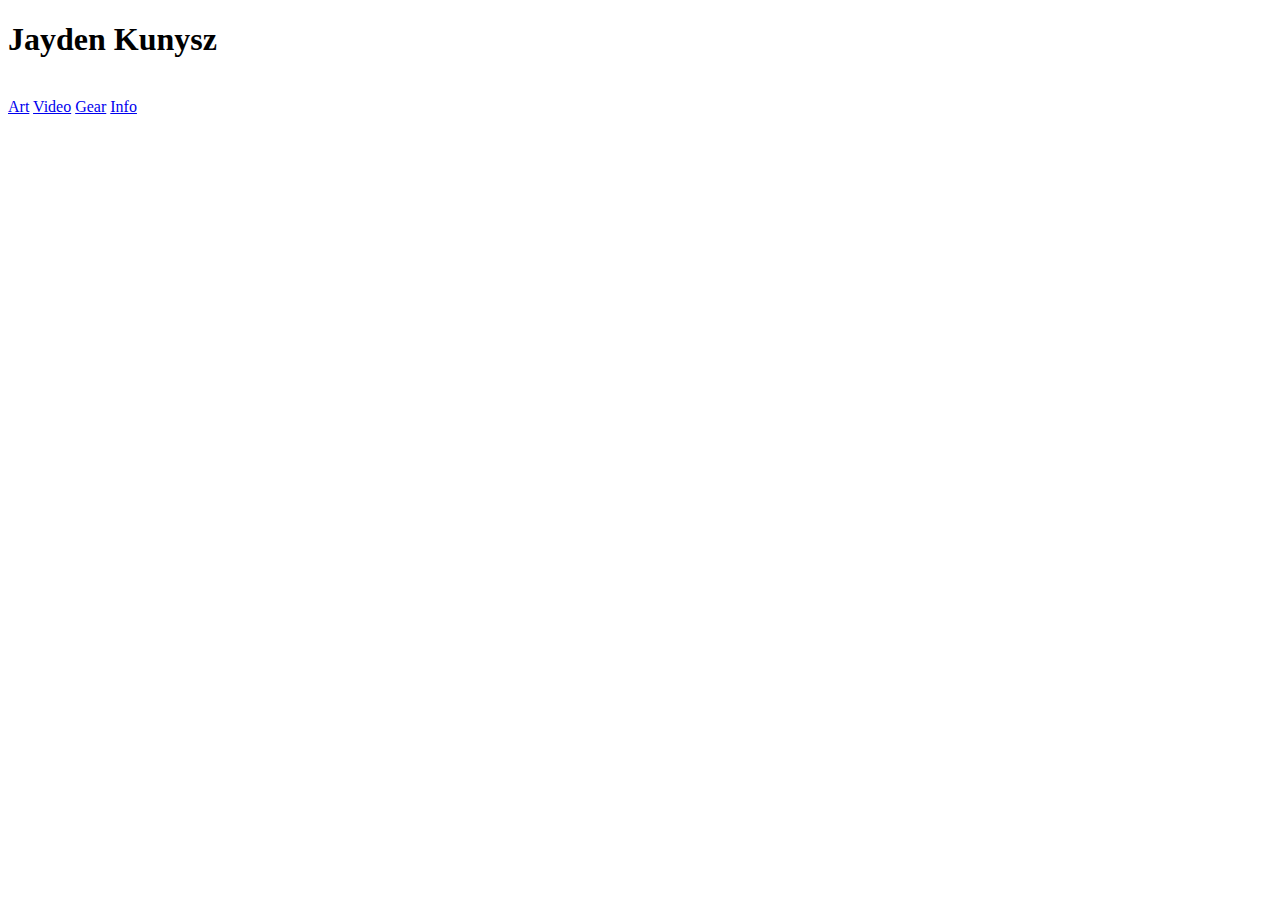
<file: rootfolder/index.html>
<!DOCTYPE html>
<html>
<head>
	<meta charset="utf-8">
	<meta name="viewport" content="width=device-width, initial-scale=1">
	<title>Jayden Kunysz's Portfolio</title>
</head>
</body>

<h1>Jayden Kunysz</h1><br>
	<a href="pagetwo.html">Art</a>
	<a href="video.html">Video</a>
	<a href="gear.html">Gear</a>
	<a href="info.html">Info</a>
</body>

</html>
</file>
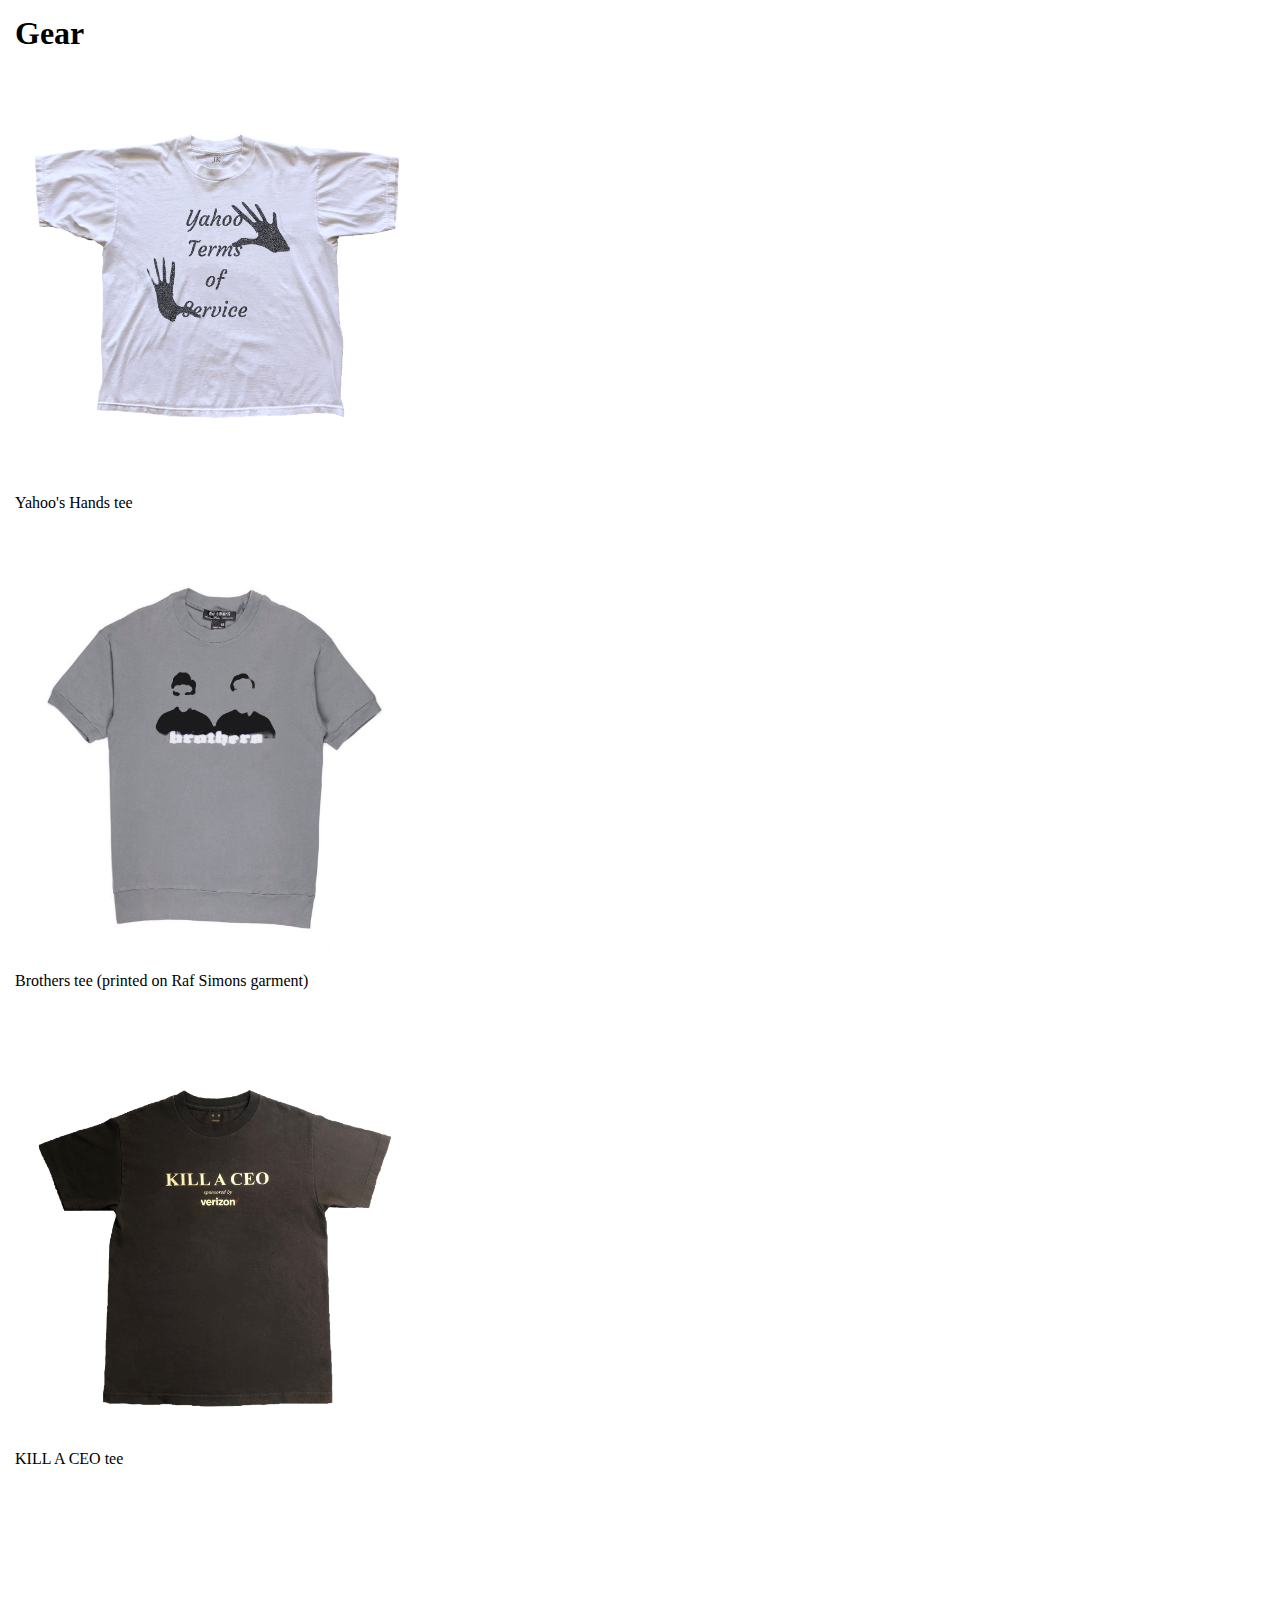
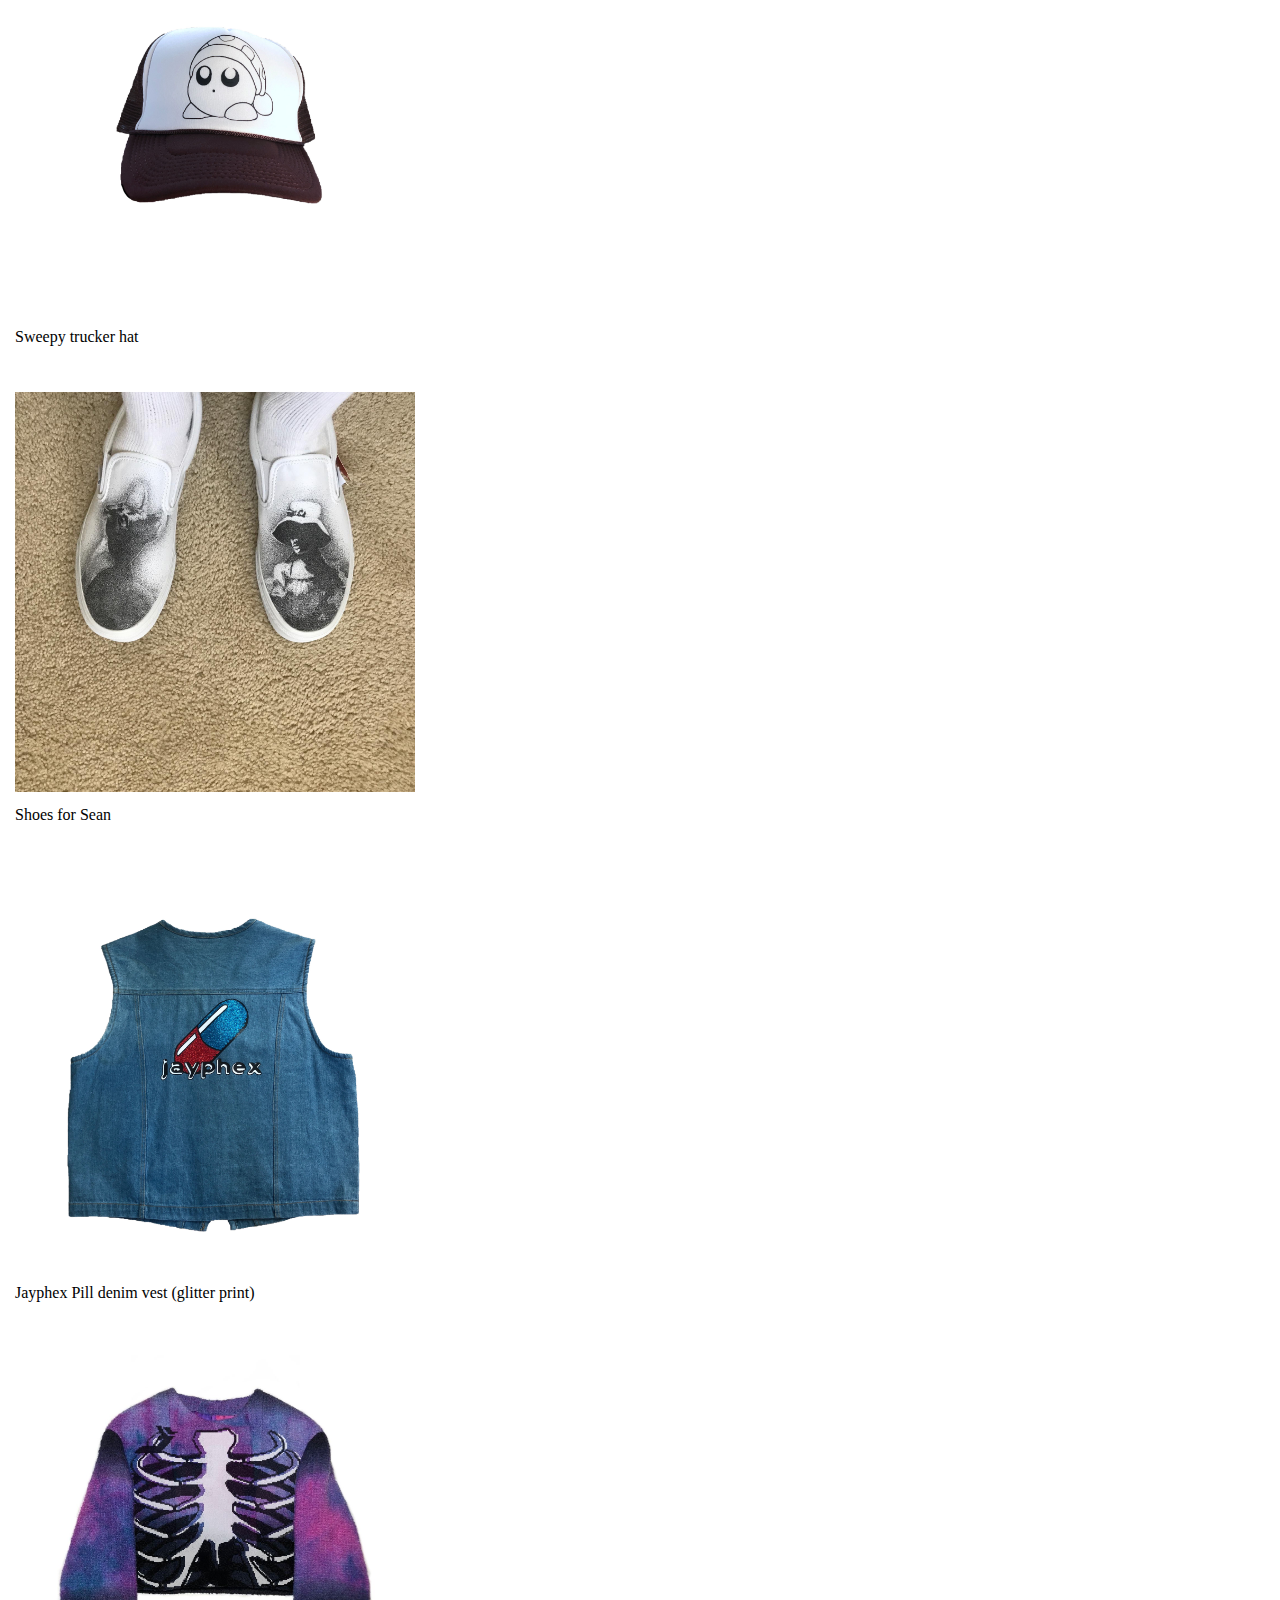
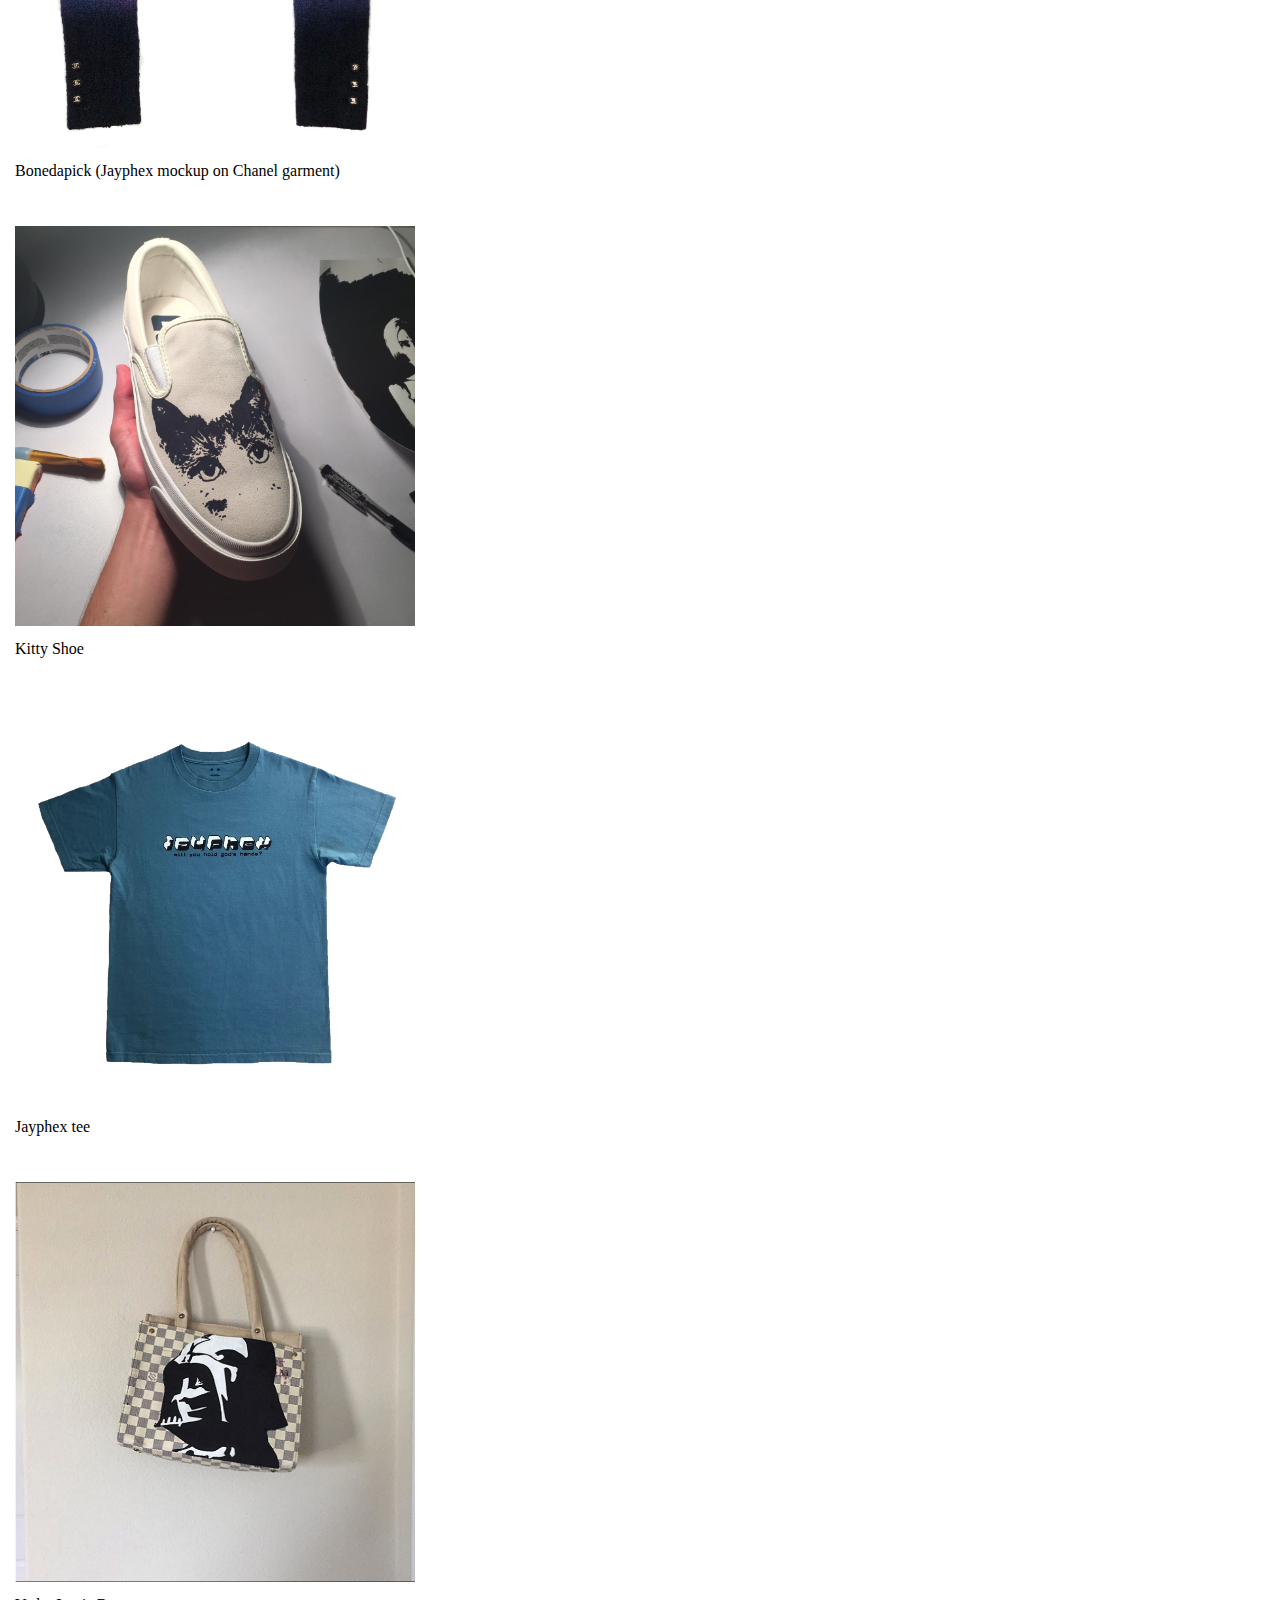
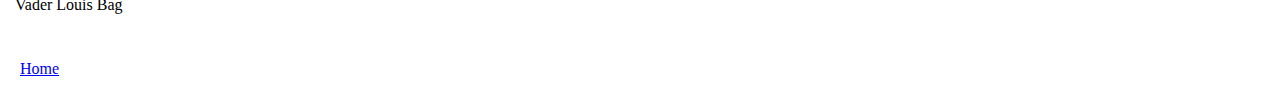
<file: rootfolder/gear.html>
<!DOCTYPE html>
<html>
<head>
	<meta charset="utf-8">
	<meta name="viewport" content="width=device-width, initial-scale=1">
	<title>Jayden Kunysz's Portfolio</title>
	<link rel="stylesheet" href="style.css">
</head>
</body>


<h1>Gear</h1><br>

<img class="img-yahoo" src="img/yahoo.jpeg" alt="">
<p>Yahoo's Hands tee</p>
</body>
<br>
<br>
<img class="img-brothers" src="img/brothers.jpeg" alt="">
<p>Brothers tee (printed on Raf Simons garment)</p>
</body>
<br>
<br>
<img class="img-ceo" src="img/ceo.jpeg" alt="">
<p>KILL A CEO tee</p>
<br>
<br>
<img class="img-kirb" src="img/kirb.jpeg" alt="">
<p>Sweepy trucker hat</p>
<br>
<br>
<img class="img-shoes" src="img/shoes.jpeg" alt="">
<p>Shoes for Sean</p>
</body>
<br>
<br>

<img class="img-pill" src="img/pill.jpeg" alt="">
<p>Jayphex Pill denim vest (glitter print)</p>
<br>
<br>
<img class="img-chanel" src="img/chanel.jpeg" alt="">
<p>Bonedapick (Jayphex mockup on Chanel garment)</p>
</body>
<br>
<br>

<img class="img-shoe" src="img/shoe.jpeg" alt="">
<p>Kitty Shoe</p>
<br>
<br>
<img class="img-god" src="img/god.jpeg" alt="">
<p>Jayphex tee</p>
</body>
<br>
<br>
<img class="img-vader" src="img/vader.jpeg" alt="">
<p>Vader Louis Bag</p>
</body>
<br>
<br>

<p><a href="index.html">Home</a></p>
</body>




</body>

</html>
</file>
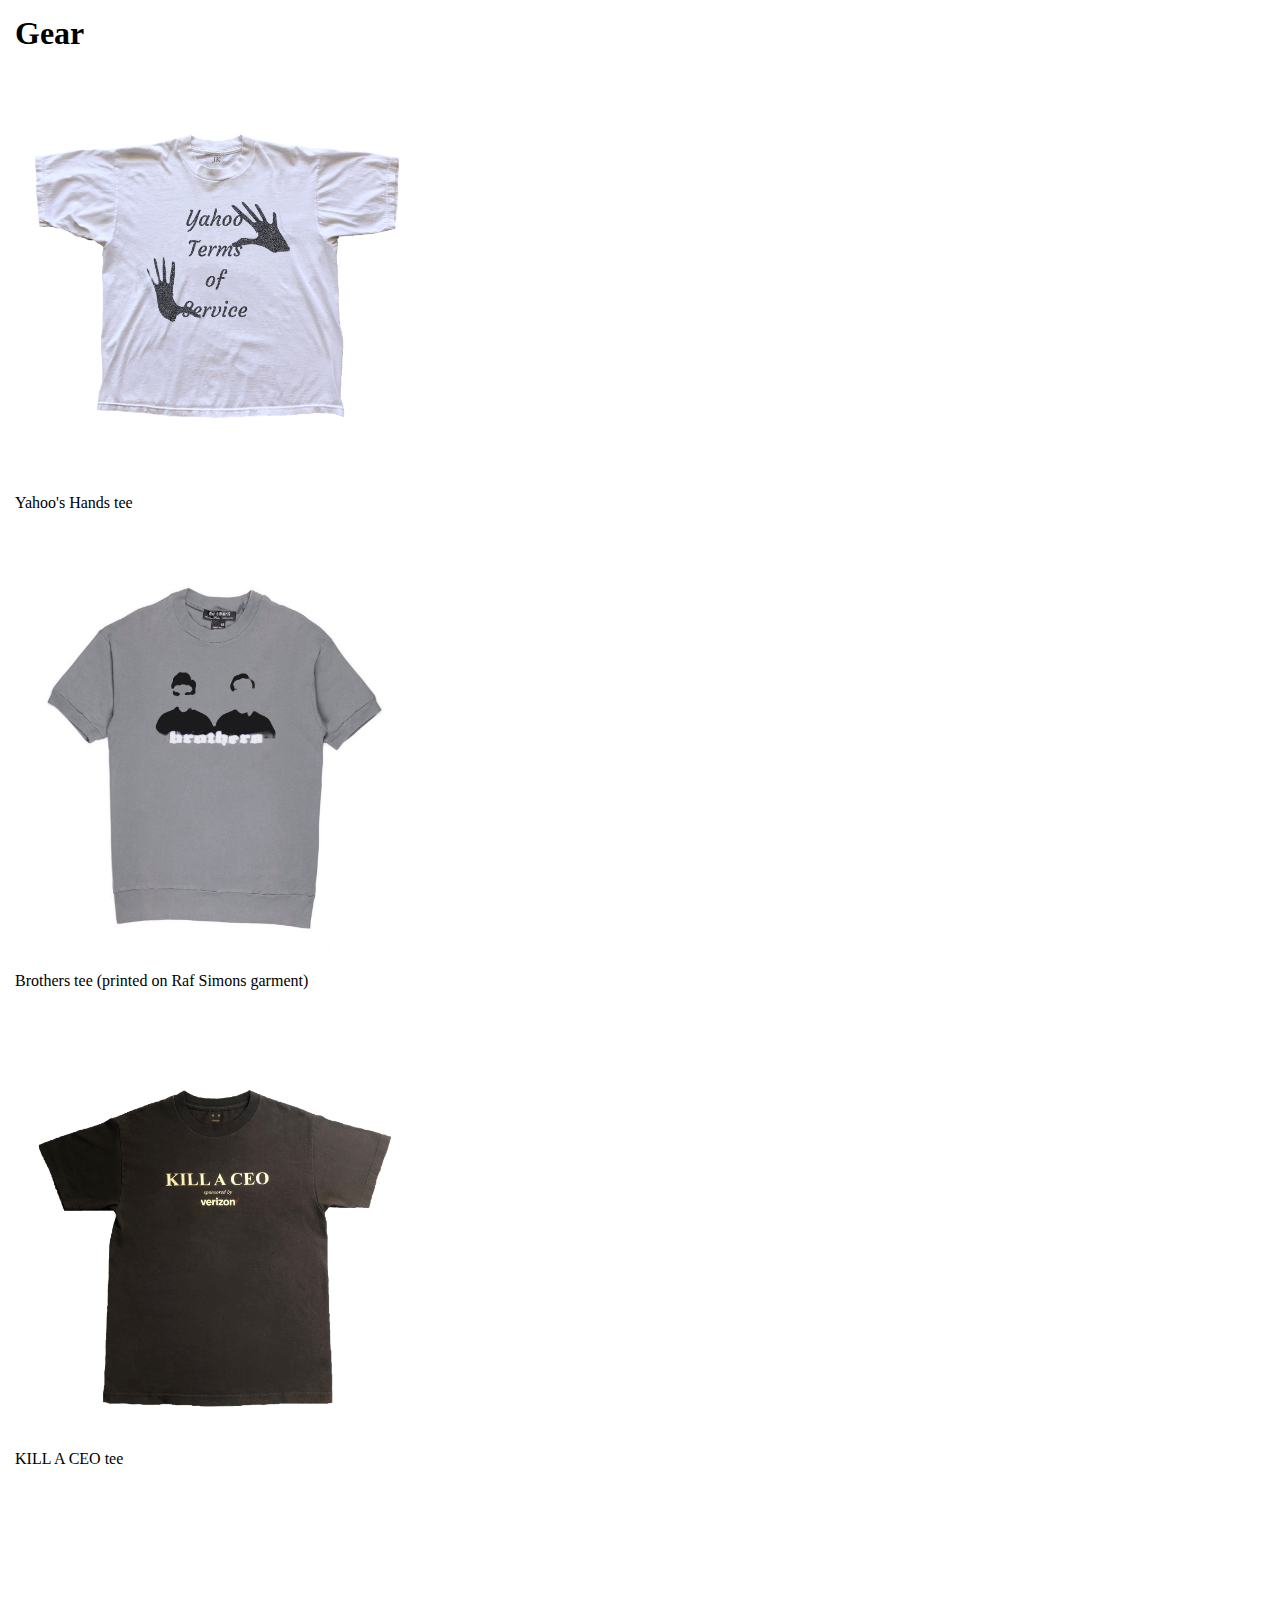
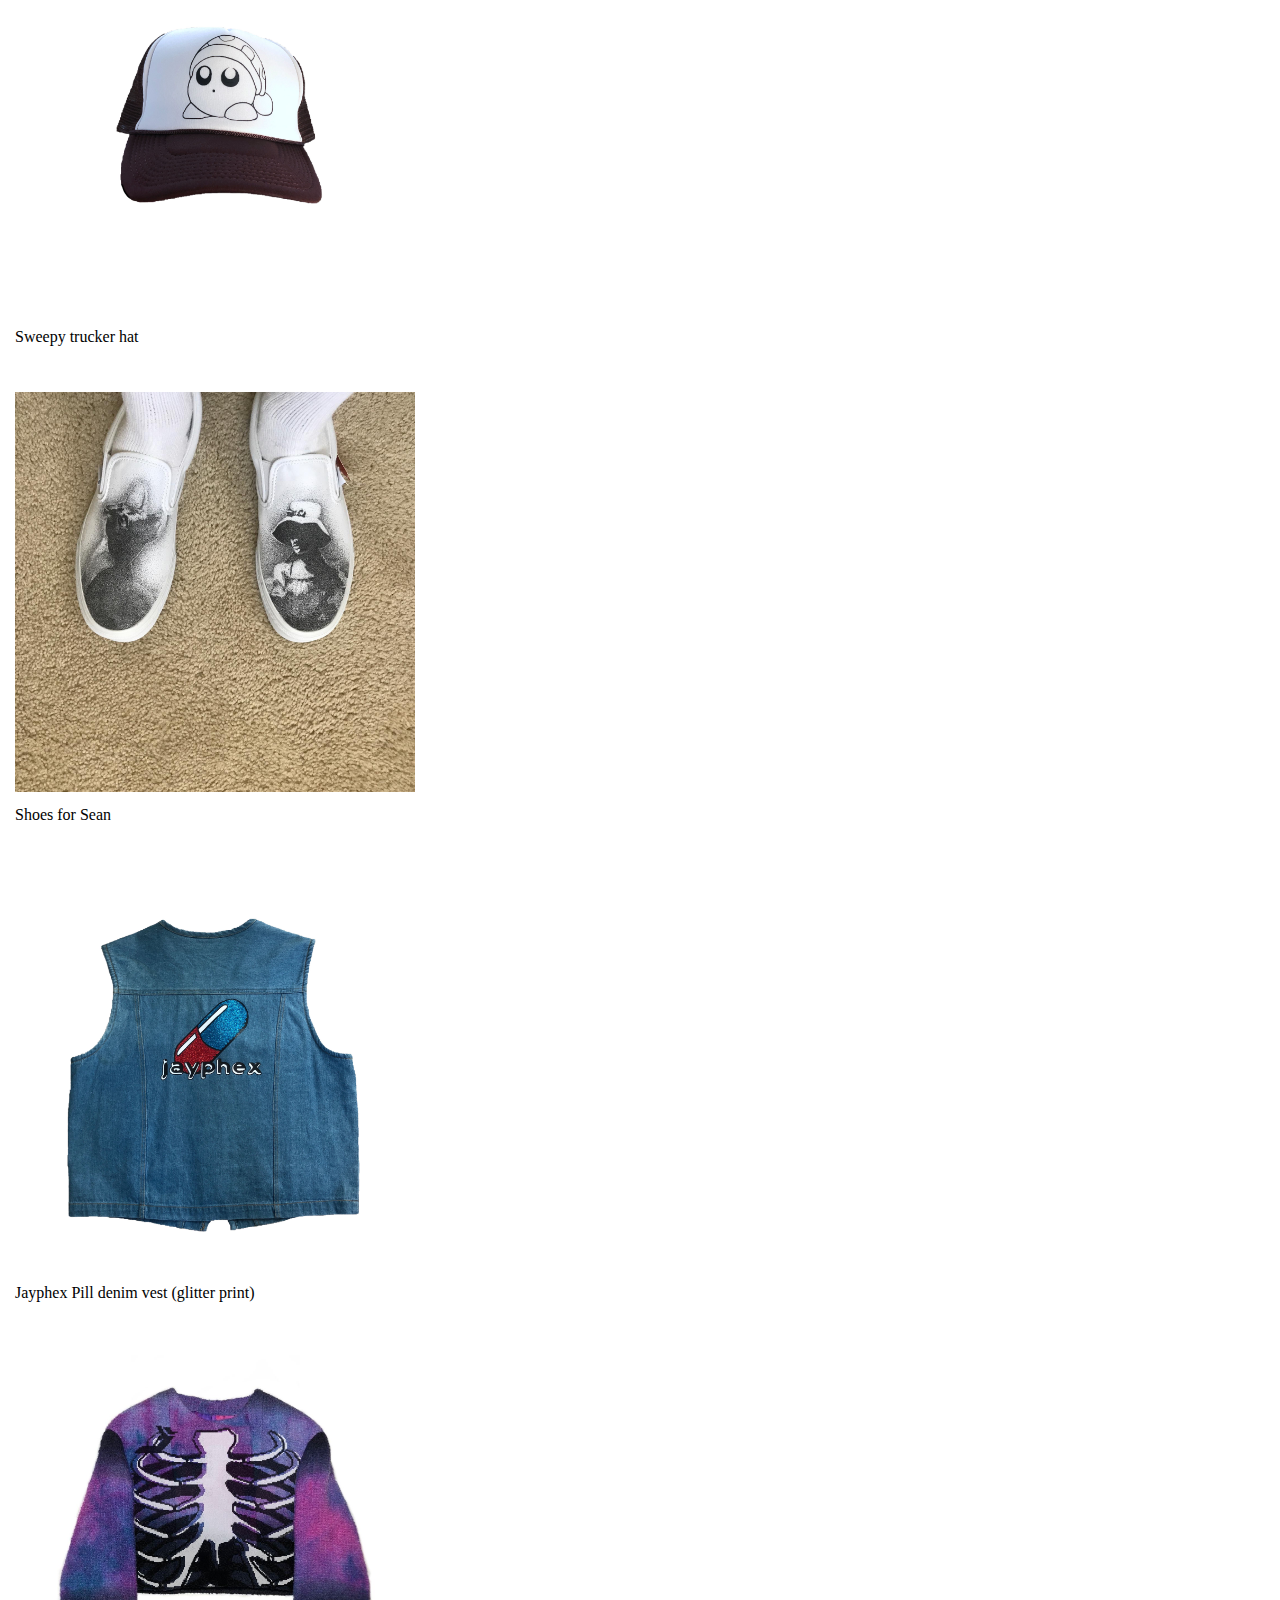
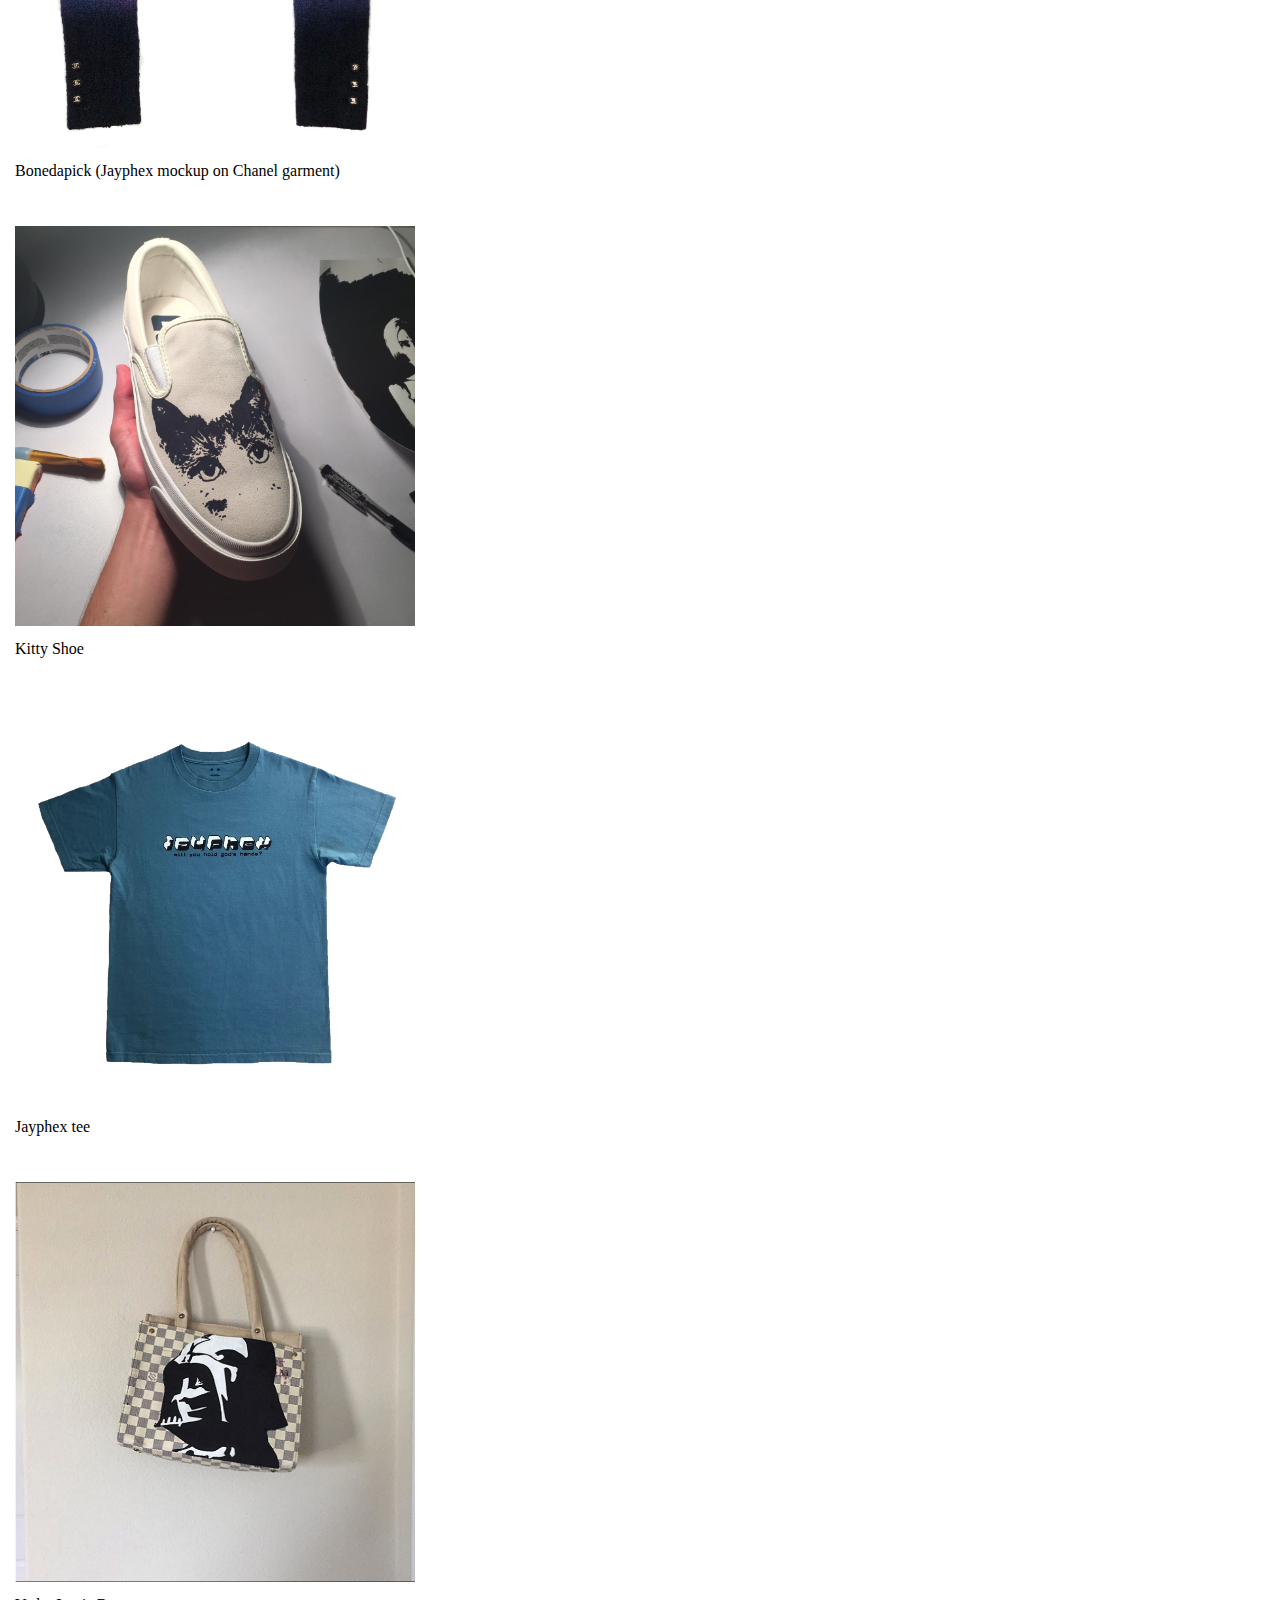
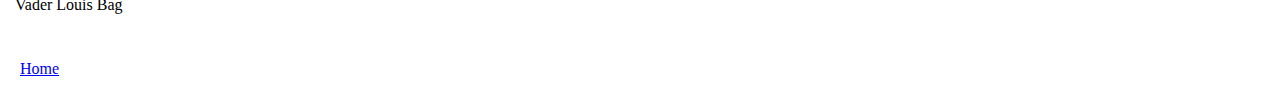
<file: rootfolder/gear2.html>
<!DOCTYPE html>
<html>
<head>
	<meta charset="utf-8">
	<meta name="viewport" content="width=device-width, initial-scale=1">
	<title>Jayden Kunysz's Portfolio</title>
	<link rel="stylesheet" href="style.css">
</head>
</body>


<h1>Gear</h1><br>

<img class="img-yahoo" src="img/yahoo.jpeg" alt="">
<p>Yahoo's Hands tee</p>
</body>
<br>
<br>
<img class="img-brothers" src="img/brothers.jpeg" alt="">
<p>Brothers tee (printed on Raf Simons garment)</p>
</body>
<br>
<br>
<img class="img-ceo" src="img/ceo.jpeg" alt="">
<p>KILL A CEO tee</p>
<br>
<br>
<img class="img-kirb" src="img/kirb.jpeg" alt="">
<p>Sweepy trucker hat</p>
<br>
<br>
<img class="img-shoes" src="img/shoes.jpeg" alt="">
<p>Shoes for Sean</p>
</body>
<br>
<br>

<img class="img-pill" src="img/pill.jpeg" alt="">
<p>Jayphex Pill denim vest (glitter print)</p>
<br>
<br>
<img class="img-chanel" src="img/chanel.jpeg" alt="">
<p>Bonedapick (Jayphex mockup on Chanel garment)</p>
</body>
<br>
<br>

<img class="img-shoe" src="img/shoe.jpeg" alt="">
<p>Kitty Shoe</p>
<br>
<br>
<img class="img-god" src="img/god.jpeg" alt="">
<p>Jayphex tee</p>
</body>
<br>
<br>
<img class="img-vader" src="img/vader.jpeg" alt="">
<p>Vader Louis Bag</p>
</body>
<br>
<br>

<p><a href="index2.html">Home</a></p>
</body>




</body>

</html>
</file>
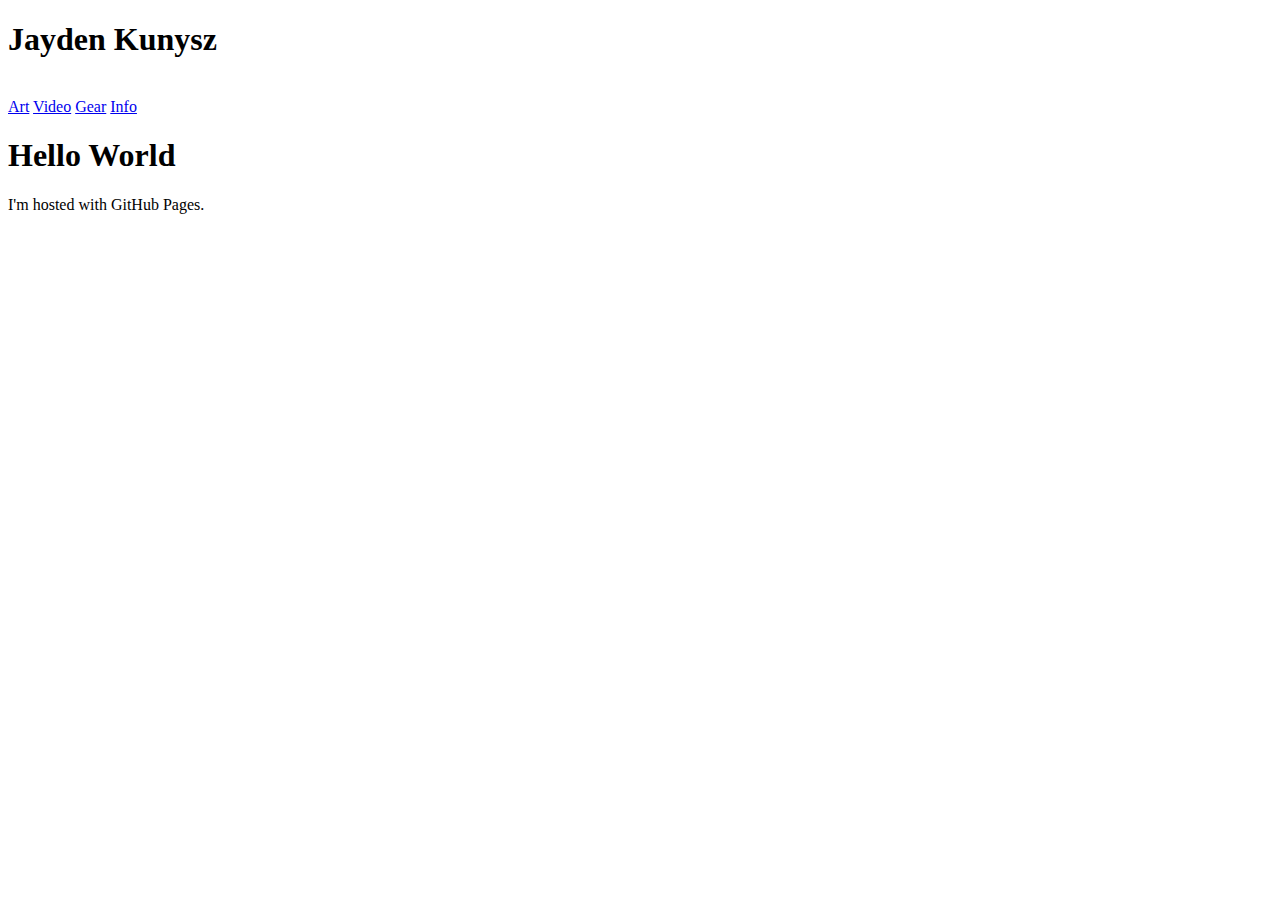
<file: rootfolder/index2.html>
<!DOCTYPE html>
<html>
<head>
	<meta charset="utf-8">
	<meta name="viewport" content="width=device-width, initial-scale=1">
	<title>Jayden Kunysz's Portfolio</title>
</head>
</body>

<h1>Jayden Kunysz</h1><br>
	<a href="pagetwo2.html">Art</a>
	<a href="video2.html">Video</a>
	<a href="gear2.html">Gear</a>
	<a href="info2.html">Info</a>
</body>

</html>

<!DOCTYPE html>
<html>
<body>
<h1>Hello World</h1>
<p>I'm hosted with GitHub Pages.</p>
</body>
</html>
</file>
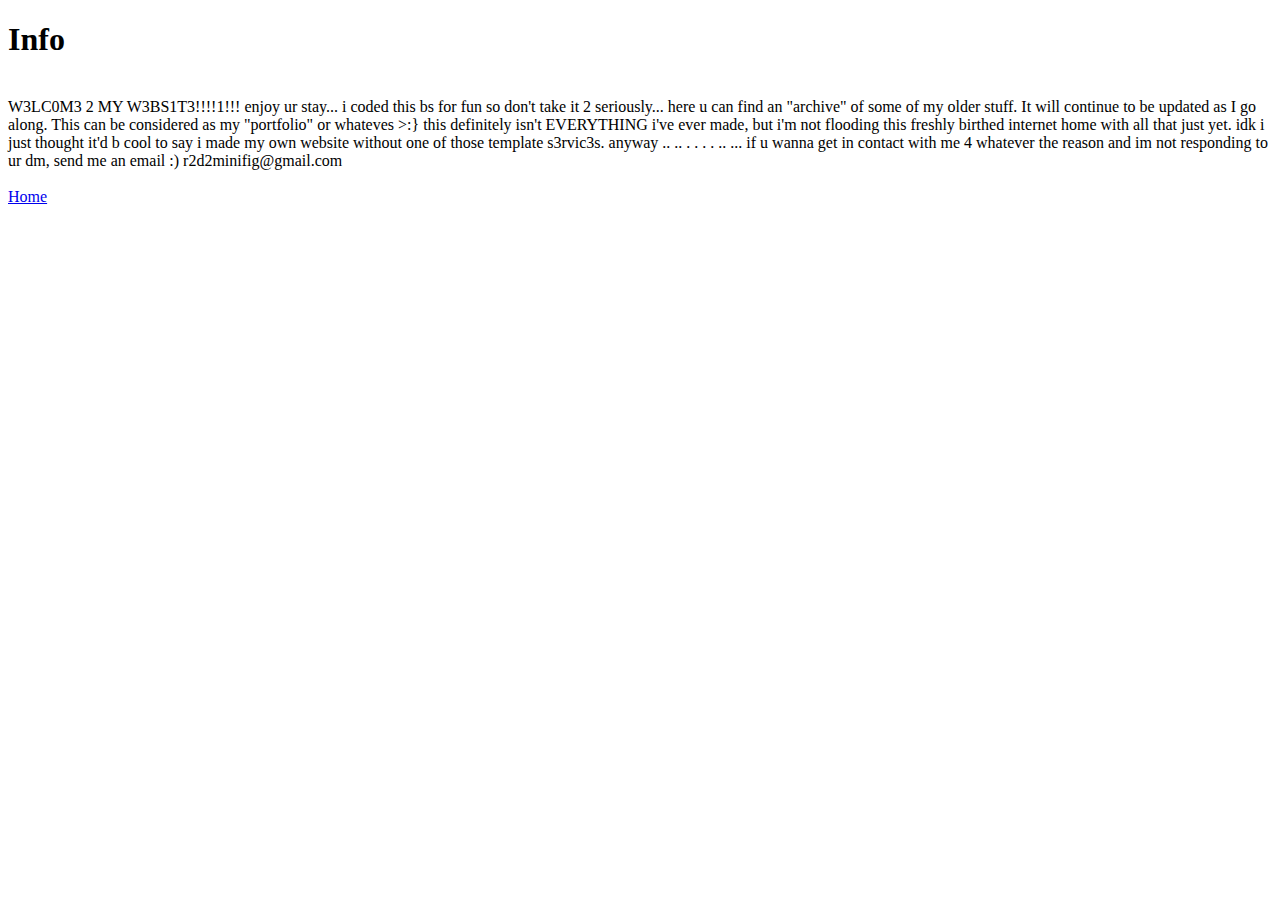
<file: rootfolder/info.html>
<!DOCTYPE html>
<html>
<head>
	<meta charset="utf-8">
	<meta name="viewport" content="width=device-width, initial-scale=1">
	<title>Jayden Kunysz's Portfolio</title>
</head>
</body>
<h1>Info</h1><br>
W3LC0M3 2 MY W3BS1T3!!!!1!!! enjoy ur stay... i coded this bs for fun so don't take it 2 seriously... here u can find an "archive" of some of my older stuff.  It will continue to be updated as I go along.  This can be considered as my "portfolio" or whateves >:}  this definitely isn't EVERYTHING i've ever made, but i'm not flooding this freshly birthed internet home with all that just yet. idk i just thought it'd b cool to say i made my own website without one of those template s3rvic3s.  anyway .. .. . . . . .. ... if u wanna get in contact with me 4 whatever the reason and im not responding to ur dm, send me an email :) r2d2minifig@gmail.com
<br>
<br>

<a href="index.html">Home</a>

</body>

</html>
</file>
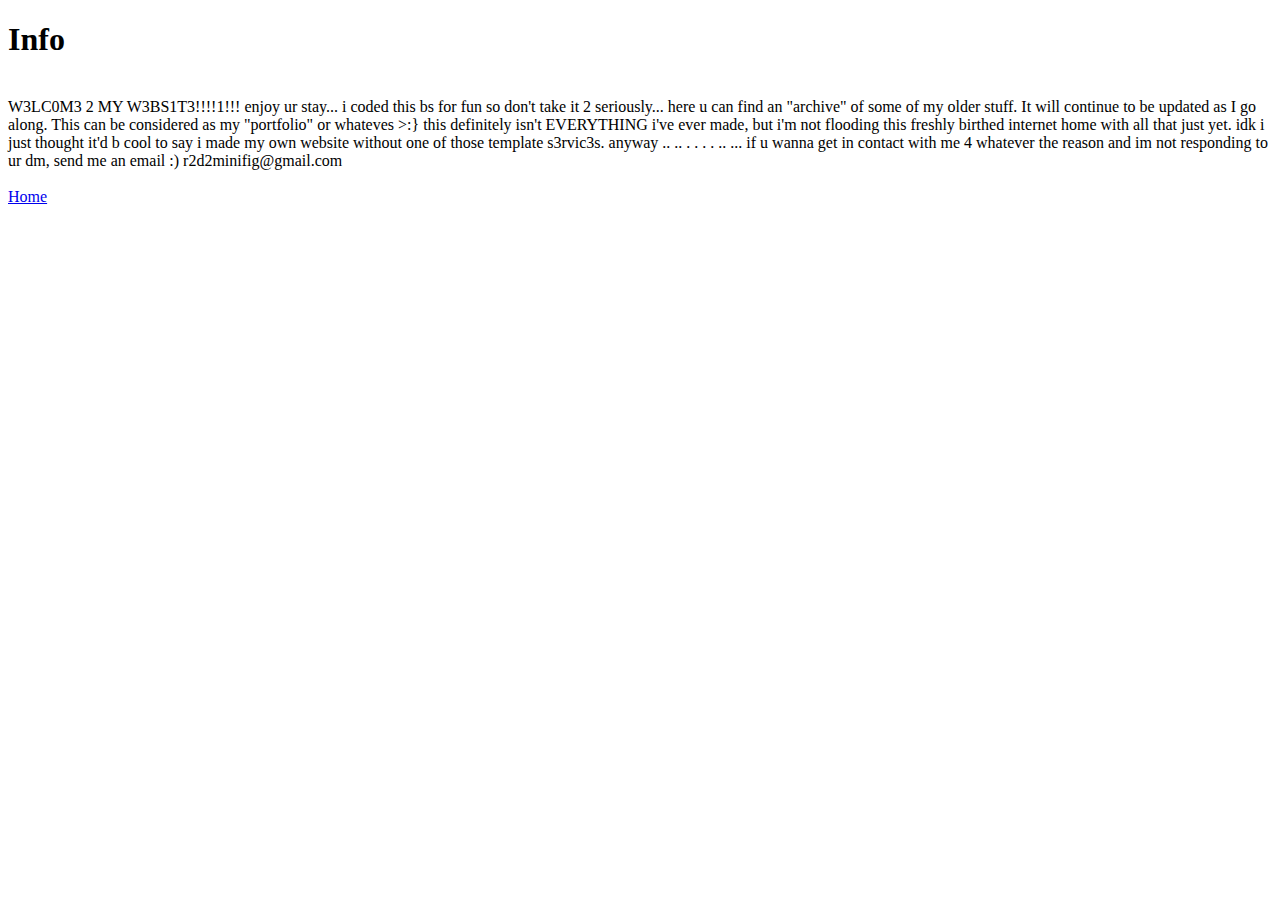
<file: rootfolder/info2.html>
<!DOCTYPE html>
<html>
<head>
	<meta charset="utf-8">
	<meta name="viewport" content="width=device-width, initial-scale=1">
	<title>Jayden Kunysz's Portfolio</title>
</head>
</body>
<h1>Info</h1><br>
W3LC0M3 2 MY W3BS1T3!!!!1!!! enjoy ur stay... i coded this bs for fun so don't take it 2 seriously... here u can find an "archive" of some of my older stuff.  It will continue to be updated as I go along.  This can be considered as my "portfolio" or whateves >:}  this definitely isn't EVERYTHING i've ever made, but i'm not flooding this freshly birthed internet home with all that just yet. idk i just thought it'd b cool to say i made my own website without one of those template s3rvic3s.  anyway .. .. . . . . .. ... if u wanna get in contact with me 4 whatever the reason and im not responding to ur dm, send me an email :) r2d2minifig@gmail.com
<br>
<br>

<a href="index2.html">Home</a>

</body>

</html>
</file>
<file: rootfolder/style.css>
* {
	margin: 0;
	padding: 5px;
}

.wrapper {
	margin: 0 auto;
	width: 1000px;
}

.img-lauren {
	width: 400px;
}

.img-frank {
	width: 400px;
}
.img-asspizza {
	width: 400px;
}

.img-selfportrait {
	width: 400px;
}
.img-jesus {
	width: 400px;
}

.img-dog {
	width: 400px;
}
.img-devil {
	width: 400px;
}


.img-girl {
	width: 400px;
}

.img-ceo {
	width: 400px;
}
.img-kirb {
	width: 400px;
}

.img-brothers {
	width: 400px;
}
.img-pill {
	width: 400px;
}


.img-chanel {
	width: 400px;
}
.img-shoe {
	width: 400px;
}


.img-shoes {
	width: 400px;
}
.img-vader {
	width: 400px;
}


.img-god {
	width: 400px;
}
.img-yahoo {
	width: 400px;
}
</file>
